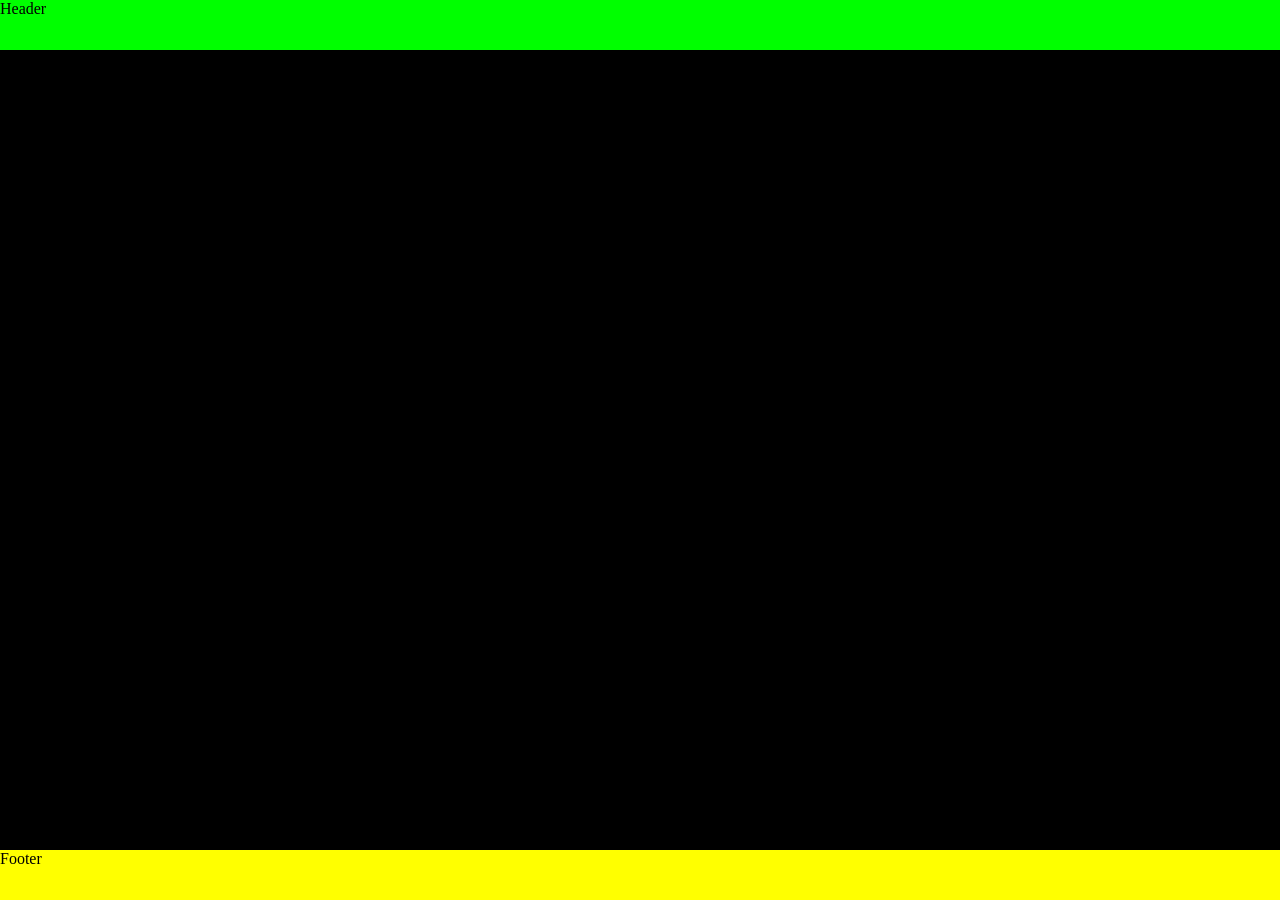
<file: node_modules/lottie-web/player/index2.html>
<!DOCTYPE html>
<html xmlns="http://www.w3.org/1999/xhtml">
<head>
    <meta charset="UTF-8">
    <style>
        html, body {
            width: 100%;
            height: 100%;
            margin: 0;
            padding: 0;
            overflow: hidden;
        }
        .container {
            width: 100%;
            height: 100%;
            background-color: #ff0000;
            display: grid;
            grid-template-columns: 100%;
            grid-template-rows: 50px auto 50px;
        }
        .header {
            grid-column: 1;
            grid-row: 1;
            background-color: #00ff00;
        }
        .main {
            grid-column: 1;
            grid-row: 2;
            background-color: #0000ff;
            min-height: 0;
            min-width: 0;
        }
        .main-content {
            width: 100%;
            height: 800px;
            padding: 20px;
            background-color: #000000;
        }
        .footer {
            grid-column: 1;
            grid-row: 3;
            background-color: #ffff00;
        }
    </style>
</head>
<body>
<div class="container">
    <div class="header">Header</div>
    <div class="main">
        <div class="main-content">

        </div>
    </div>
    <div class="footer">Footer</div>
</div>

</body>
</html>
</file>
